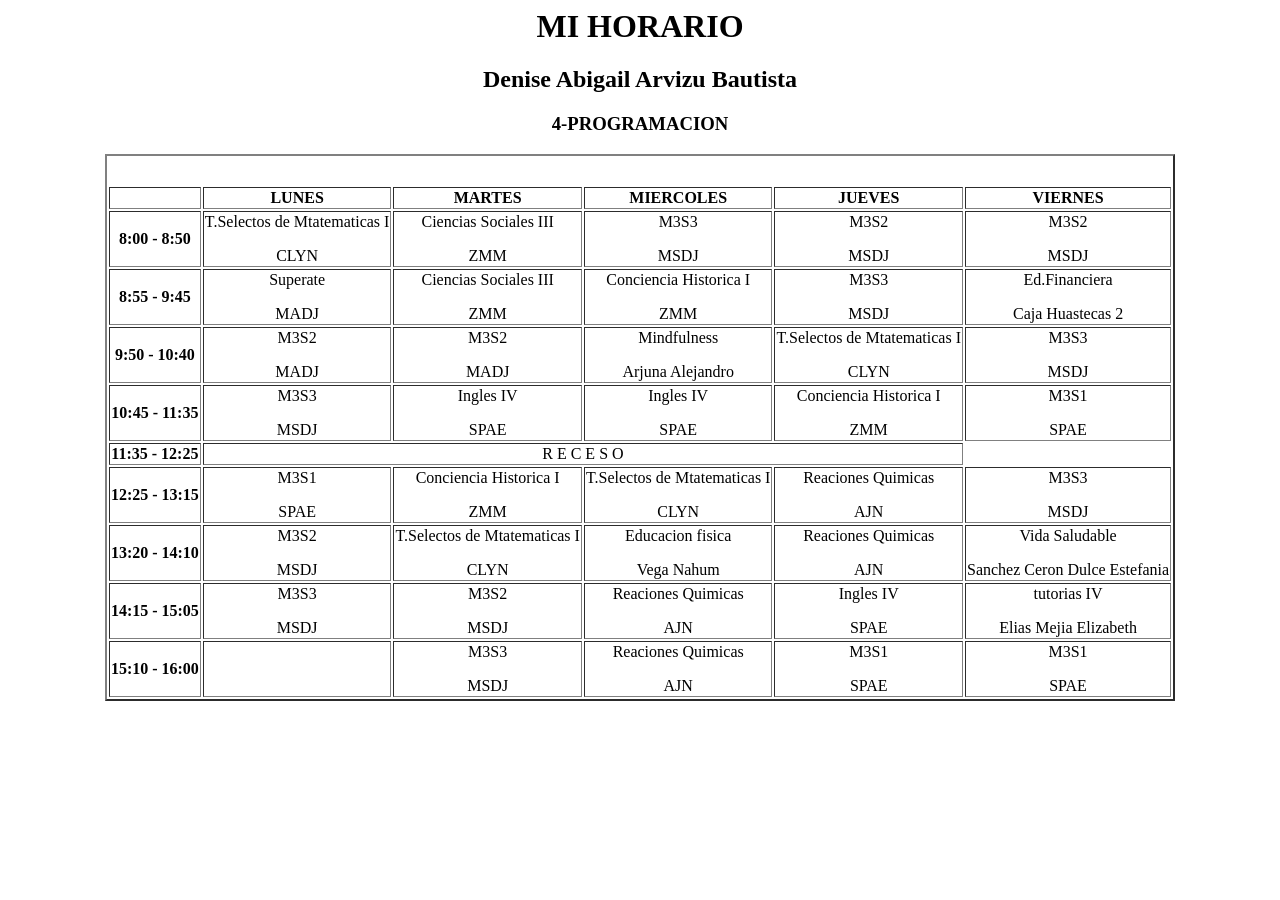
<file: index.html>
<html lang="es"><head>
    <meta charset="UTF-8">
    <title> MI HORARIO</title>
</head>
<body>
        <center>
            <h1>MI HORARIO</h1>
            <h2>Denise Abigail Arvizu Bautista</h2>
            <h3>4-PROGRAMACION</h3>
        </center>
        <center>
        <table border="2px sold black">
        <tbody><tr style=" width: 100; height: 10px;"></tr>
        <tr style="width: 20px; height: 15px;"></tr>
             <tr><th></th>
                <th>LUNES</th>
                <th>MARTES</th>
                <th>MIERCOLES</th>
                <th>JUEVES</th>
                <th>VIERNES</th>
         </tr>
         <tr style="width: 20%; height: 10%;">
                <th text="" -="" align="center">8:00 - 8:50</th>
                <td text="" -="" align="center">T.Selectos de Mtatematicas I <p> CLYN</p> </td>
                <td text="" -="" align="center">Ciencias Sociales III  <p>ZMM</p> </td>
                <td text="" -="" align="center">M3S3<p>MSDJ</p> </td>
                <td text="" -="" align=" center">M3S2<p>MSDJ</p> </td>
                <td text="" -="" align=" center">M3S2<p>MSDJ</p> </td>
        </tr>
         <tr style="width: 20%;height: 10%;">
            <th text="" -="" align="center">8:55 - 9:45</th>
            <td text="" -="" align="center">Superate<p>MADJ</p></td>
            <td text="" -="" align="center">Ciencias Sociales III  <p>ZMM</p> </td>
            <td text="" -="" align="center ">Conciencia Historica I <p>ZMM</p> </td>
            <td text="" -="" align="center">M3S3<p>MSDJ</p> </td>
            <td text="" -="" align="center ">Ed.Financiera <p>Caja Huastecas 2</p></td>
         </tr>
         <tr style="width: 20%; height: 10%;">
            <th text="" -="" align="center">9:50 - 10:40</th>
            <td text="" -="" align=" center">M3S2 <p>MADJ</p></td>
            <td text="" -="" align="center">M3S2 <p>MADJ</p></td>
            <td text="" -="" align="center">Mindfulness <p>Arjuna Alejandro</p></td>
            <td text="" -="" align="center">T.Selectos de Mtatematicas I <p> CLYN</p> </td>
            <td text="" -="" align="center">M3S3<p>MSDJ</p> </td>
         </tr>
         <tr style="width: 20%; height: 10%;">
            <th text="" -="" align="center">10:45 - 11:35</th>
            <td text="" -="" align="center">M3S3<p>MSDJ</p> </td>
            <td text="" -="" align="center">Ingles IV <p>SPAE</p></td>
            <td text="" -="" align="center">Ingles IV <p>SPAE</p></td>
            <td text="" -="" align="center ">Conciencia Historica I <p>ZMM</p> </td>
            <td text="" -="" align="center">M3S1<p>SPAE</p> </td>
         </tr>
         <tr style="width: 25%; height: 25%;">
            <th>11:35 - 12:25</th>
            <td colspan=" 4" style="text-align: center;">R         E         C         E         S         O</td>
         </tr>
         <tr style="width: 20%; height: 10%;">
            <th text="" -="" align="center">12:25 - 13:15</th>
            <td text="" -="" align="center">M3S1<p>SPAE</p> </td>
            <td text="" -="" align="center">Conciencia Historica I <p>ZMM</p> </td>
            <td text="" -="" align="center">T.Selectos de Mtatematicas I <p> CLYN</p> </td>
            <td text="" -="" align="center">Reaciones Quimicas <p>AJN</p></td>
            <td text="" -="" align="center">M3S3<p>MSDJ</p> </td>
         </tr>
         <tr style="width: 20%; height: 10%;">
            <th text="" -="" align="center">13:20 - 14:10</th>
            <td text="" -="" align="center">M3S2<p>MSDJ</p> </td>
            <td text="" -="" align="center">T.Selectos de Mtatematicas I <p> CLYN</p> </td>
            <td text="" -="" align="center">Educacion fisica <p>Vega Nahum</p></td>
            <td text="" -="" align="center">Reaciones Quimicas <p>AJN</p></td>
            <td text="" -="" align="center">Vida Saludable<p>Sanchez Ceron Dulce Estefania</p></td>
         </tr>
         <tr style="width: 20%; height: 10%;">
            <th text="" -="" align="center">14:15 - 15:05</th>
            <td text="" -="" align="center">M3S3<p>MSDJ</p> </td>
            <td text="" -="" align="center">M3S2<p>MSDJ</p> </td>
            <td text="" -="" align="center">Reaciones Quimicas <p>AJN</p></td>
            <td text="" -="" align="center">Ingles IV <p>SPAE</p></td>
            <td text="" -="" align="center">tutorias IV<p>Elias Mejia Elizabeth</p></td>
         </tr>
         <tr style="width: 20%;height: 10%;">
            <th text="" -="" align="center">15:10 - 16:00</th>
            <td text="" -="" align="center">      <p>      </p></td>
            <td text="" -="" align="center">M3S3<p>MSDJ</p> </td>
            <td text="" -="" align="center">Reaciones Quimicas <p>AJN</p></td>
            <td text="" -="" align="center">M3S1<p>SPAE</p> </td>
            <td text="" -="" align="center">M3S1<p>SPAE</p> </td>
         </tr>
        </tbody></table>
        </center>

</body></html>
</file>
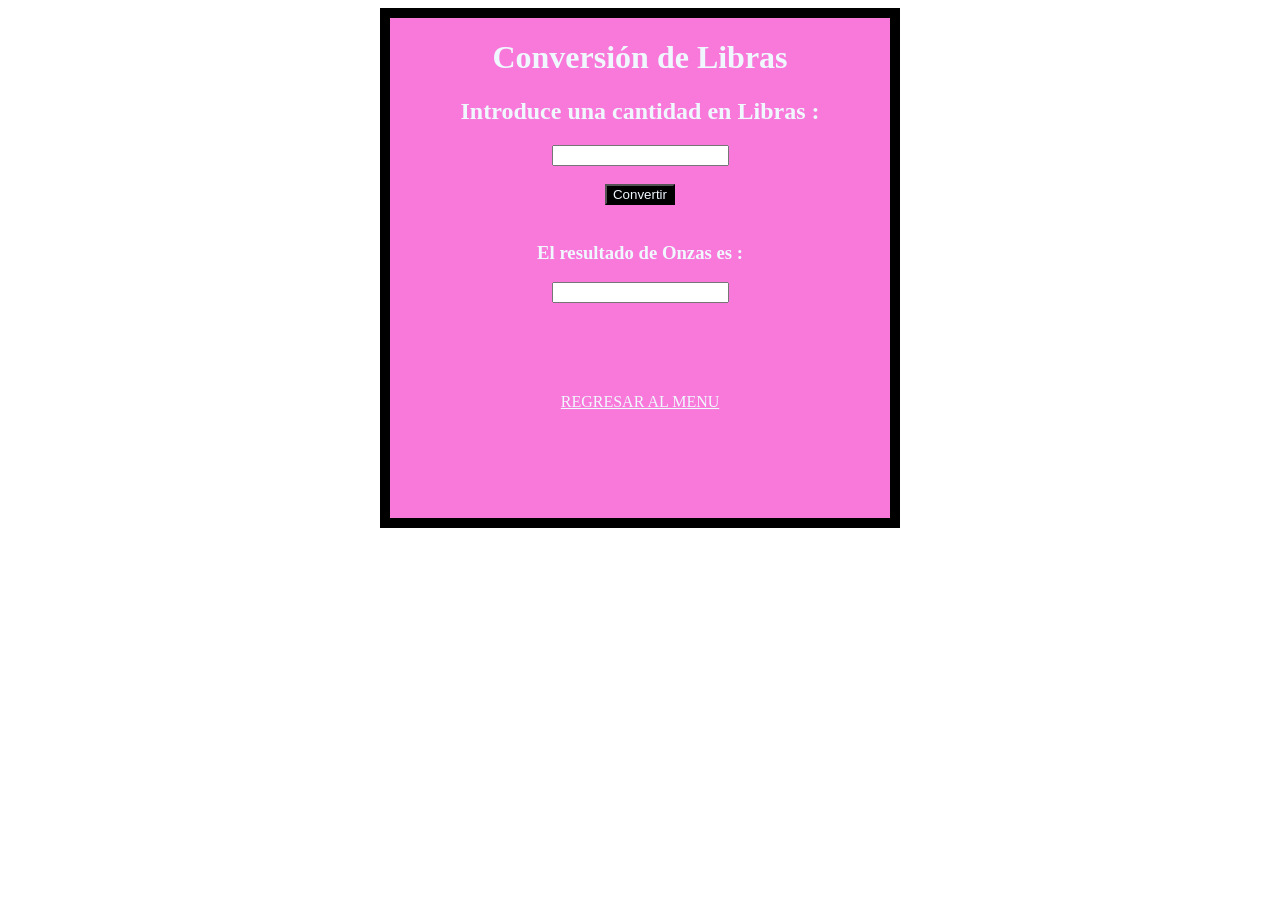
<file: Conversión10_id_a_onz.html>
<html lang="es">
<head>
    <meta charset="UTF-8">
    <title>Conversión de Libras a Onzas</title>
    <link rel="stylesheet" href="PA20.-Conversiónes.css">
</head>
<body>
    <center>
        <div id="Cont10">
            <h1 style="color: aliceblue;">Conversión de Libras</h1>
            <h2 style="color: aliceblue;">Introduce una cantidad en Libras :</h2>
                <input type="text" name="num1" id="num1">
                <br><br>
                <input style="background-color: black; color: aliceblue;" type="button" name="aceptar" id="aceptar" value="Convertir" onclick="Converción()">
                <br><br>
                <h3 style="color: aliceblue;">El resultado de Onzas es : </h3>
                <input type="text" name="result" id="result">
                <br><br>
                <br><br>
                <br><br>
                <a style="color: aliceblue;" href="Menu.html">REGRESAR AL MENU</a>
        </div>
    </center>
    <script>
        function Converción()
        {
            var lib1 = document.getElementById('num1').value;
            var operación = lib1 * 16;
            document.getElementById('result').value = operación;
        }
    </script>
</file>
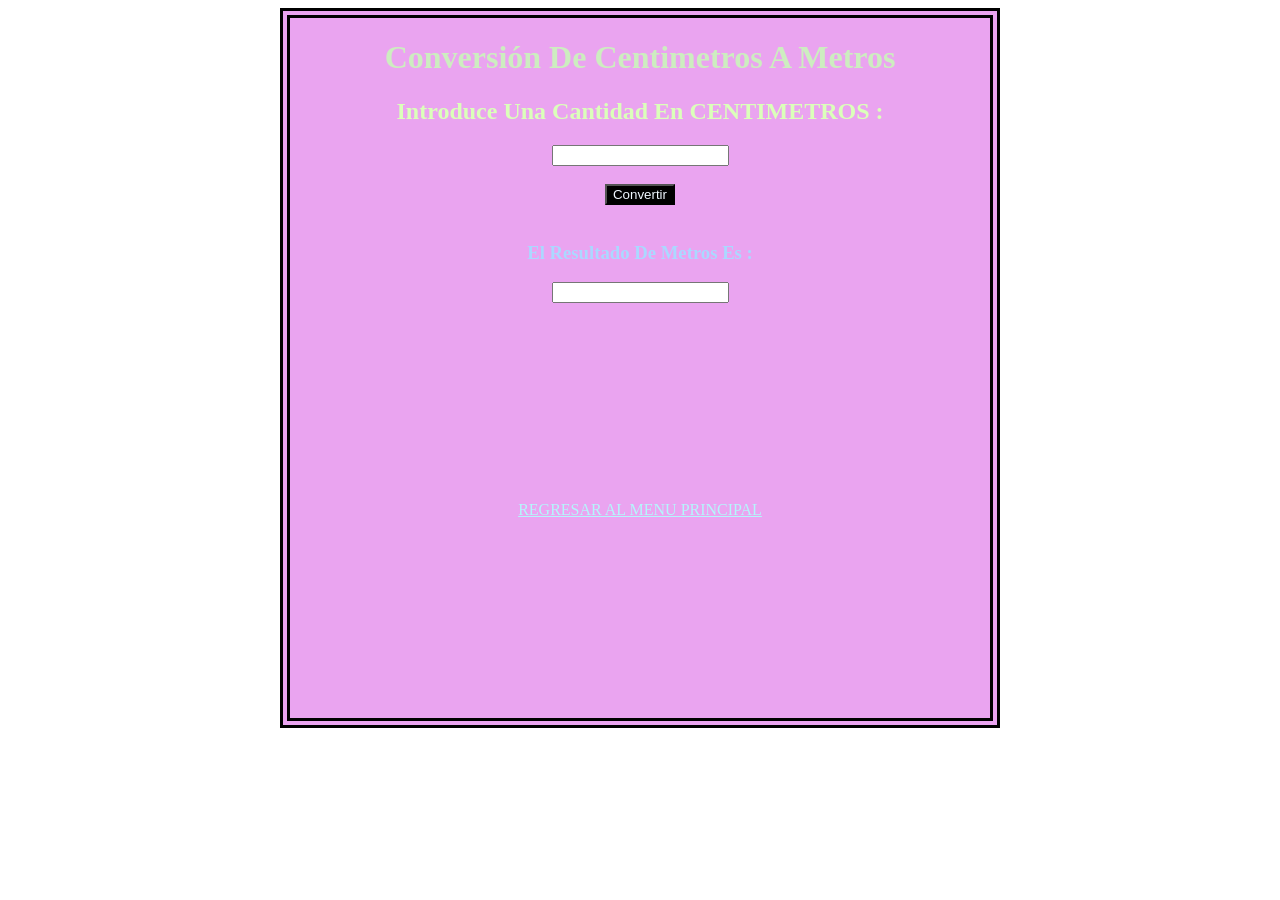
<file: Conversión1_cm_a_m.html>
<html lang="es">
<head>
    <meta charset="UTF-8">
    <title>Conversión de Cm a M</title>
    <link rel="stylesheet" href="PA20.-Conversiónes.css">
</head>
<body>
    <center>
        <div id="Cont1">
            <h1 style="color: #cdedc0;">Conversión De Centimetros A Metros</h1>
            <h2 style="color: #dbffba;">Introduce Una Cantidad En CENTIMETROS : </h2>
            <input type="text" name="num1" id="num1">
            <br><br>
            <input style= "background-color: black; color: aliceblue;" type="button" name="aceptar" id="aceptar" value="Convertir" onclick="converción()">
            <br><br>
            <h3 style="color: #abd8ff;">El Resultado De Metros Es :</h3>
            <input type="text" name="resul" id="resul">
            <br><br>
            <br><br>
            <br><br>
            <br><br>
            <br><br>
            <br><br>
            <a style="color: #b4f6fb;" href="Menu.html">REGRESAR AL MENU PRINCIPAL</a>
        </div>
    </center>
    <script>
        function converción()
        {
            var cm1 = document.getElementById('num1').value;
            var operación = cm1 / 100;
            document.getElementById('resul').value = operación;
        }
    </script>
</body>
</html>
</file>
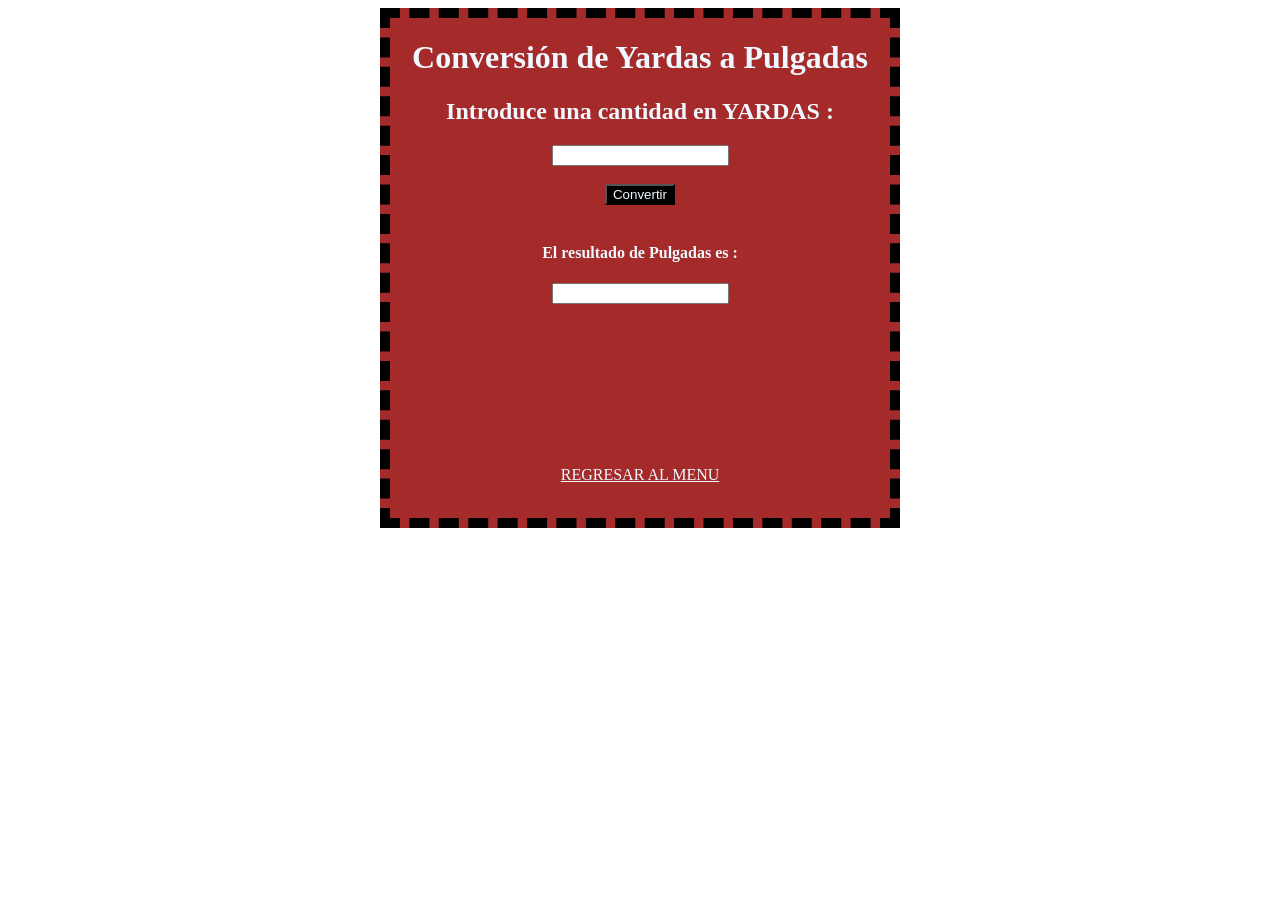
<file: Conversión2_yd_a_pg.html>
<html lang="es">
<head>
    <meta charset="UTF-8">
    <meta name="viewport" content="width=device-width, initial-scale=1.0">
    <title>Conversión de yardas a pulgadas</title>
    <link rel="stylesheet" href="PA20.-Conversiónes.css">
</head>
<body>
    <center>
        <div id="Cont2">
            <h1 style="color: aliceblue; border-radius: 2;">Conversión de Yardas a Pulgadas</h1>
            <h2 style="color: aliceblue; border-radius: 2;">Introduce una cantidad en YARDAS :</h2>
            <input type="text" name="num1" id="num1">
            <br><br>
            <input style="background-color: black; color: aliceblue;" type="button" name="aceptar" id="aceptar" value="Convertir" onclick="Converción()">
            <br><br>
            <h4 style="color: aliceblue;">El resultado de Pulgadas es : </h4>
            <input type="text" name="result" id="result">
            <br><br>
            <br><br>
            <br><br>
            <br><br>
            <br><br>
            <a style="color: aliceblue;" href="Menu.html">REGRESAR AL MENU</a>
        </div>
        <script>
            function Converción()
            {
                var yd1 = document.getElementById('num1').value;
                var operación = yd1 * 36;
                document.getElementById('result').value = operación;
            }
        </script>
    </center>
</body>
</html>
</file>
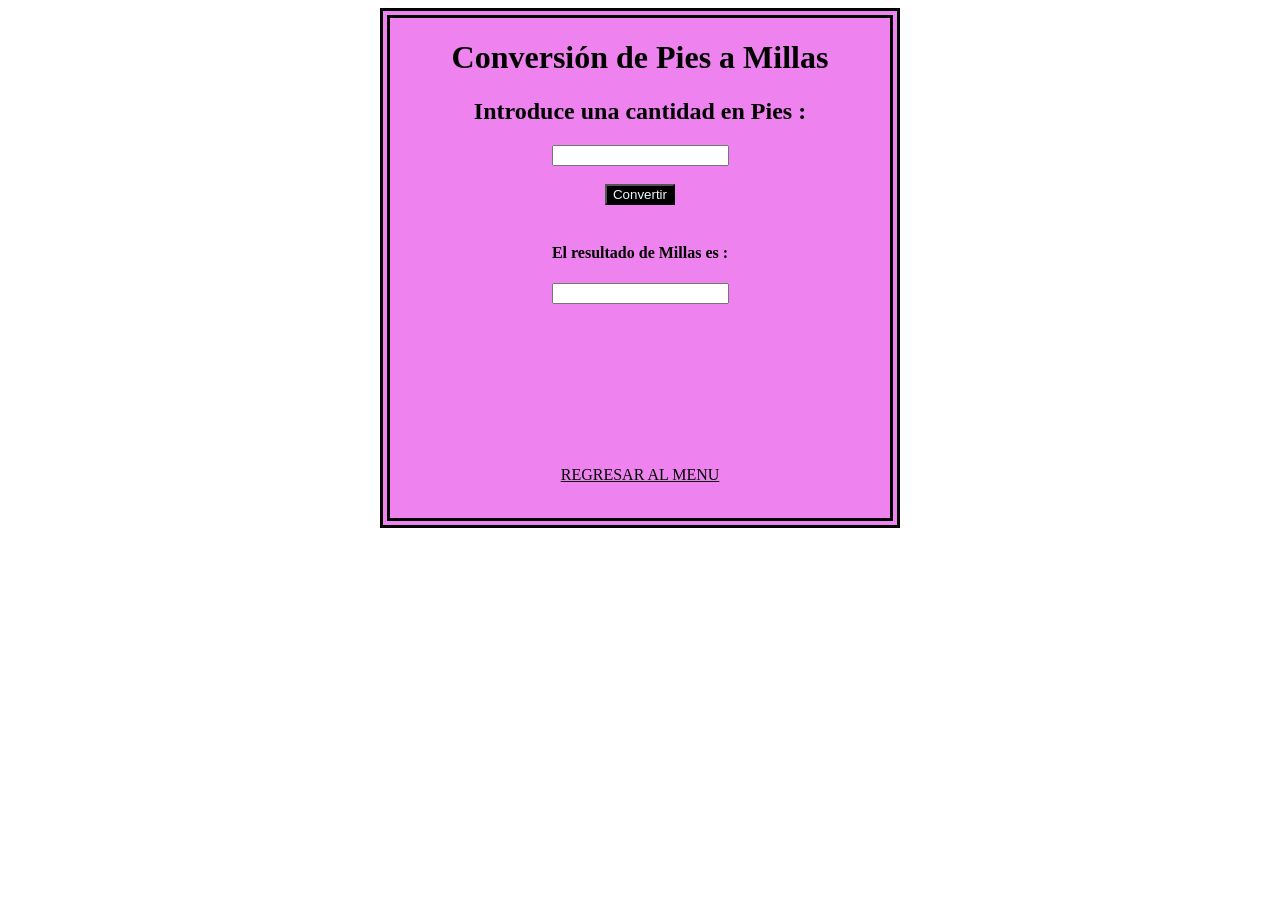
<file: Conversión3_ft_a_mil.html>
<html lang="es">
<head>
    <meta charset="UTF-8">
    <title>Conversión de Pies a Millas</title>
    <link rel="stylesheet" href="PA20.-Conversiónes.css">
</head>
<body>
    <center>
        <div id="Cont3">
            <h1>Conversión de Pies a Millas</h1>
            <h2>Introduce una cantidad en Pies :</h2>
                <input type="text" name="num1" id="num1">
                <br><br>
                <input style="background-color: black; color: aliceblue;" type="button" name="aceptar" id="aceptar" value="Convertir" onclick="Converción()">
                <br><br>
                <h4 style="color: black;">El resultado de Millas es : </h4>
                <input type="text" name="result" id="result">
                <br><br>
                <br><br>
                <br><br>
                <br><br>
                <br><br>
                <a style="color: black;" href="Menu.html">REGRESAR AL MENU</a>
        </div>
        <script>
            function Converción()
            {
                var pies1 = document.getElementById('num1').value;
                var operación = pies1 / 5280;
                document.getElementById('result').value = operación;
            }
        </script>
    </center>
</body>
</html>
</file>
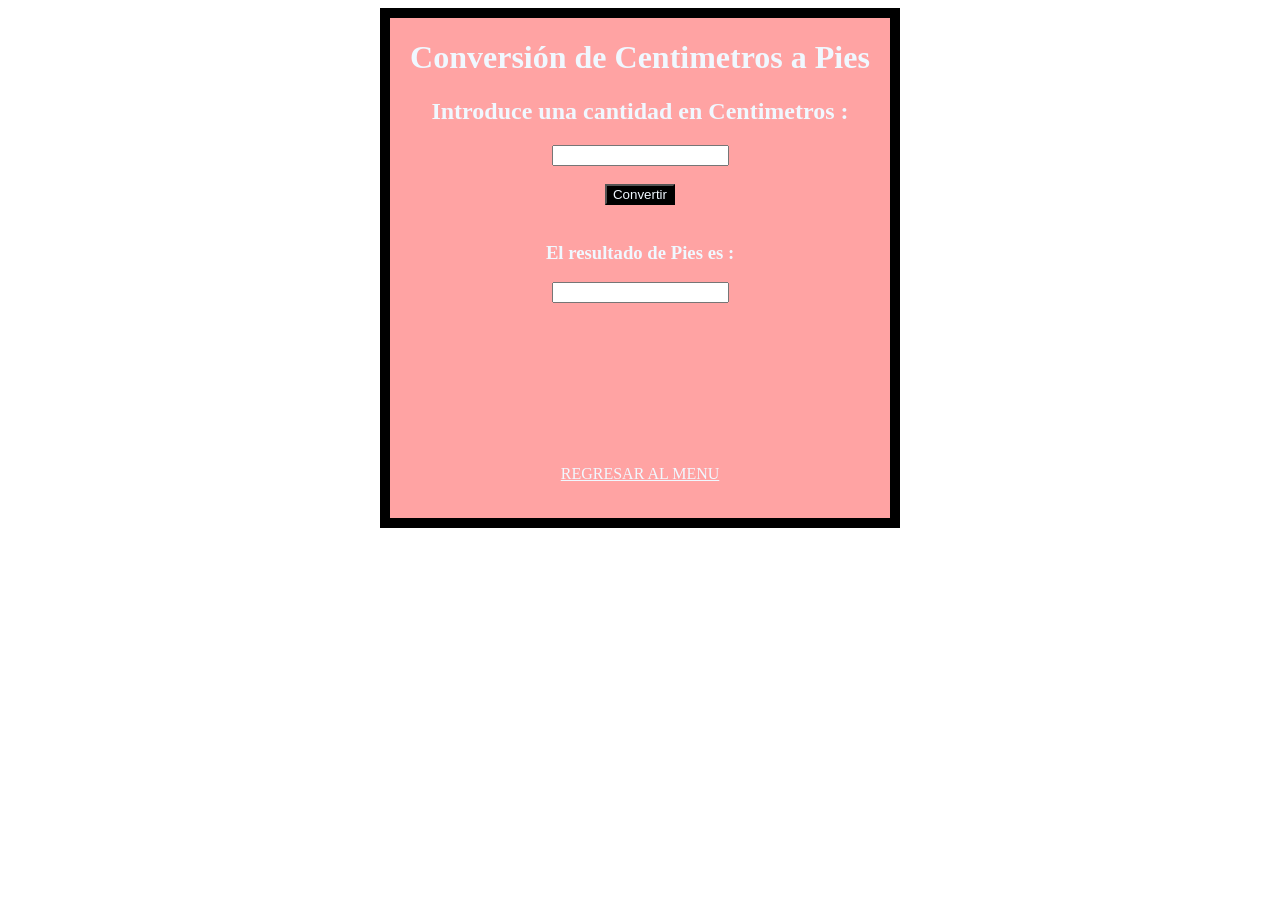
<file: Conversión4_km_a_ft.html>
<html lang="es">
<head>
    <meta charset="UTF-8">
    <title>Conversión de Centimetros a Pies</title>
    <link rel="stylesheet" href="PA20.-Conversiónes.css">
</head>
<body>
    <center>
        <div id="Cont4">
            <h1 style="color: aliceblue;">Conversión de Centimetros a Pies</h1>
            <h2 style="color: aliceblue;">Introduce una cantidad en Centimetros :</h2>
                <input type="text" name="num1" id="num1">
                <br><br>
                <input style="background-color: black; color: aliceblue;" type="button" name="aceptar" id="aceptar" value="Convertir" onclick="Converción()">
                <br><br>
                <h3 style="color: aliceblue;">El resultado de Pies es : </h3>
                <input type="text" name="result" id="result">
                <br><br>
                <br><br>
                <br><br>
                <br><br>
                <br><br>
                <a style="color: aliceblue" href="Menu.html">REGRESAR AL MENU</a>
        </div>
        <script>
            function Converción()
            {
                var cm1 = document.getElementById('num1').value;
                var operación = cm1 * 3280.34;
                document.getElementById('result').value = operación;
            }
        </script>
    </center>
</file>
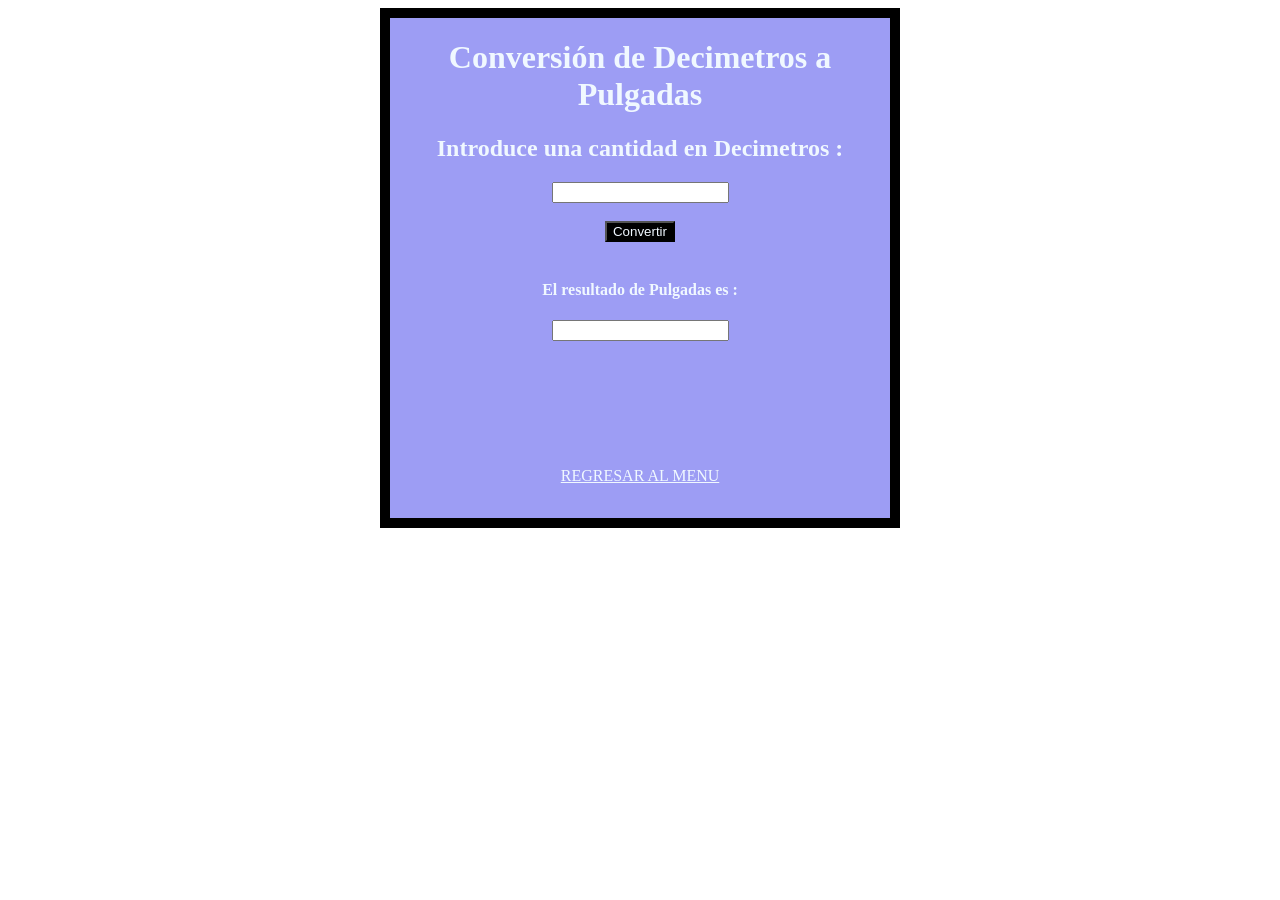
<file: Conversión5_dm_a_pg.html>
<html lang="es">
<head>
    <meta charset="UTF-8">
    <title>Conversión de Decimetros a Pulgadas</title>
    <link rel="stylesheet" href="PA20.-Conversiónes.css">
</head>
<body>
    <center>
        <div id="Cont5">
            <h1 style="color: aliceblue;">Conversión de Decimetros a Pulgadas</h1>
            <h2 style="color: aliceblue;">Introduce una cantidad en Decimetros :</h2>
                <input type="text" name="num1" id="num1">
                <br><br>
                <input style="background-color: black; color: aliceblue;" type="button" name="aceptar" id="aceptar" value="Convertir" onclick="Converción()">
                <br><br>
                <h4 style="color: aliceblue;">El resultado de Pulgadas es : </h4>
                <input type="text" name="result" id="result">
                <br><br>
                <br><br>
                <br><br>
                <br><br>
                <a style="color: aliceblue;" href="Menu.html">REGRESAR AL MENU</a>
        </div>
        <script>
            function Converción()
            {
                var dm1 = document.getElementById('num1').value;
                var operación = dm1 * 3.937;
                document.getElementById('result').value = operación;
            }
        </script>
    </center>
</file>
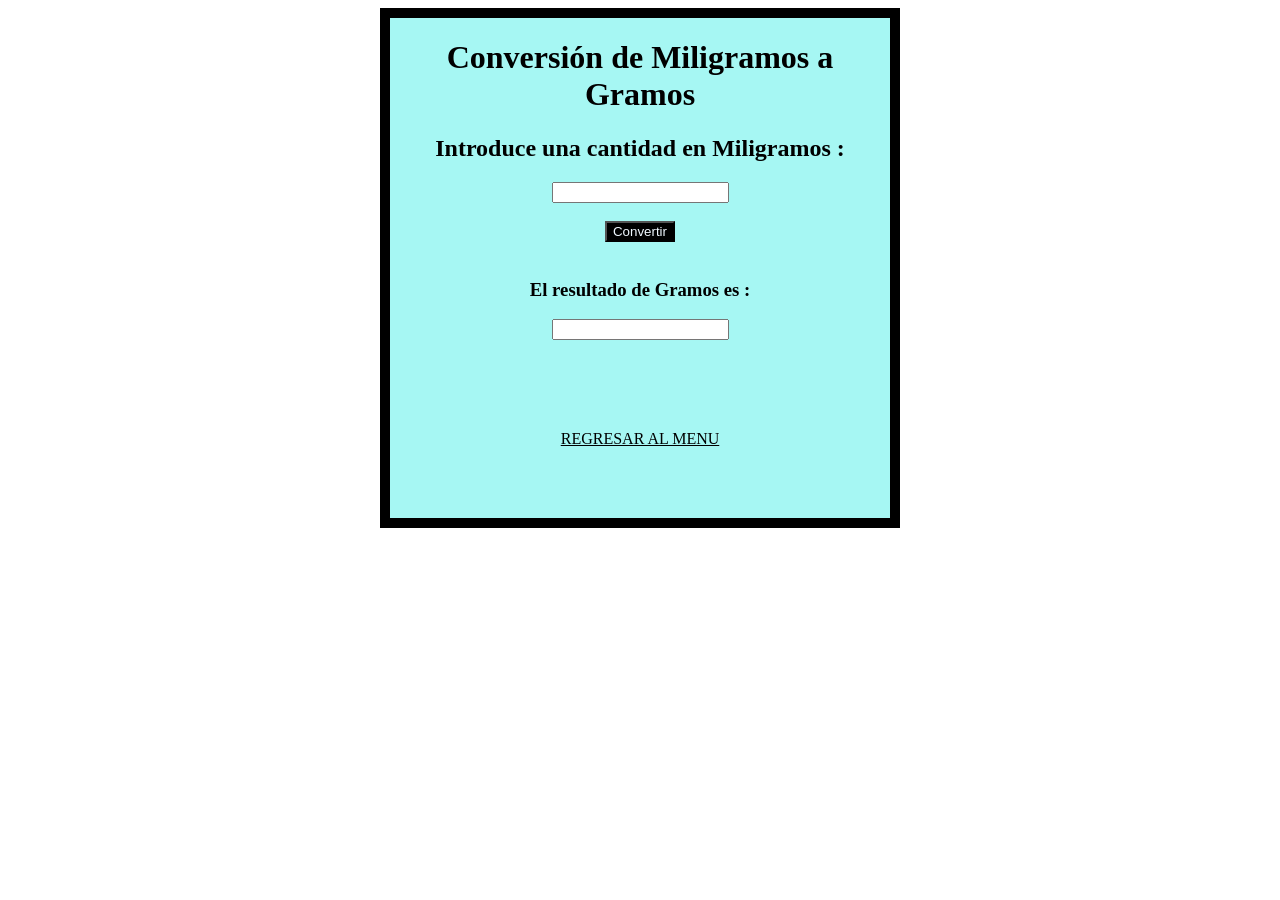
<file: Conversión6_mg_g.html>
<html lang="es">
<head>
    <meta charset="UTF-8">
    <title>Conversión de Miligramos a Gramos</title>
    <link rel="stylesheet" href="PA20.-Conversiónes.css">
</head>
<body>
<center>
    <div id="Cont6">
        <h1 style="color: black;">Conversión de  Miligramos a Gramos</h1>
        <h2 style="color: black;">Introduce una cantidad en  Miligramos : </h2>
            <input type="text" name="num1" id="num1">
            <br><br>
            <input style="background-color: black; color: aliceblue;" type="button" name="aceptar" id="aceptar" value="Convertir" onclick="Converción()">
            <br><br>
            <h3 style="color: black;">El resultado de Gramos es :</h3> 
            <input type="text" name="result" id="result">
            <br><br>
            <br><br>
            <br><br>
            <a style="color: black;" href="Menu.html">REGRESAR AL MENU</a>
    </div>
</center>
<script>
    function Converción()
    {
        var mil1 = document.getElementById('num1').value;
        var operación = mil1 * 0.1;
        document.getElementById('result').value = operación;
    }
</script>
</file>
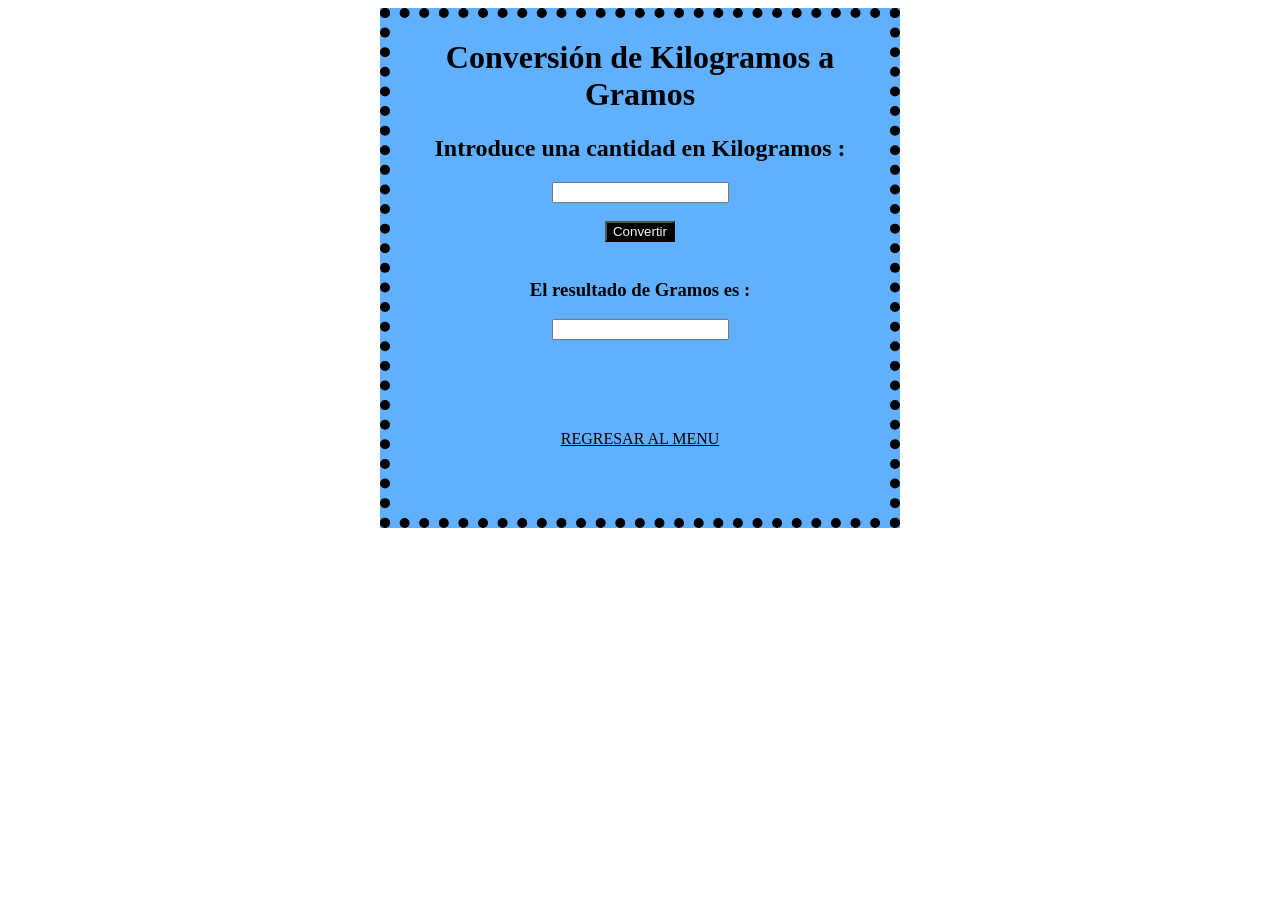
<file: Conversión7_kg_a_g.html>
<html lang="es">
<head>
    <meta charset="UTF-8">
    <title>Conversión de Kilogramos a Gramos</title>
    <link rel="stylesheet" href="PA20.-Conversiónes.css">
</head>
<body>
    <center>
        <div id="Cont7">
            <h1>Conversión de Kilogramos a Gramos</h1>
            <h2>Introduce una cantidad en Kilogramos :</h2>
                <input type="text" name="num1" id="num1">
                <br><br>
                <input style="background-color: black; color: aliceblue;" type="button" name="aceptar" id="aceptar" value="Convertir" onclick="Converción()">
                <br><br>
                <h3>El resultado de Gramos es : </h3>
                <input type="text" name="result" id="result">
                <br><br>
                <br><br>
                <br><br>
                <a style="color: black;" href="Menu.html">REGRESAR AL MENU</a>
        </div>
    </center>
    <script>
        function Converción()
        {
            var kig1 = document.getElementById('num1').value;
            var operación = kig1 * 1000;
            document.getElementById('result').value = operación;
        }
    </script>
</file>
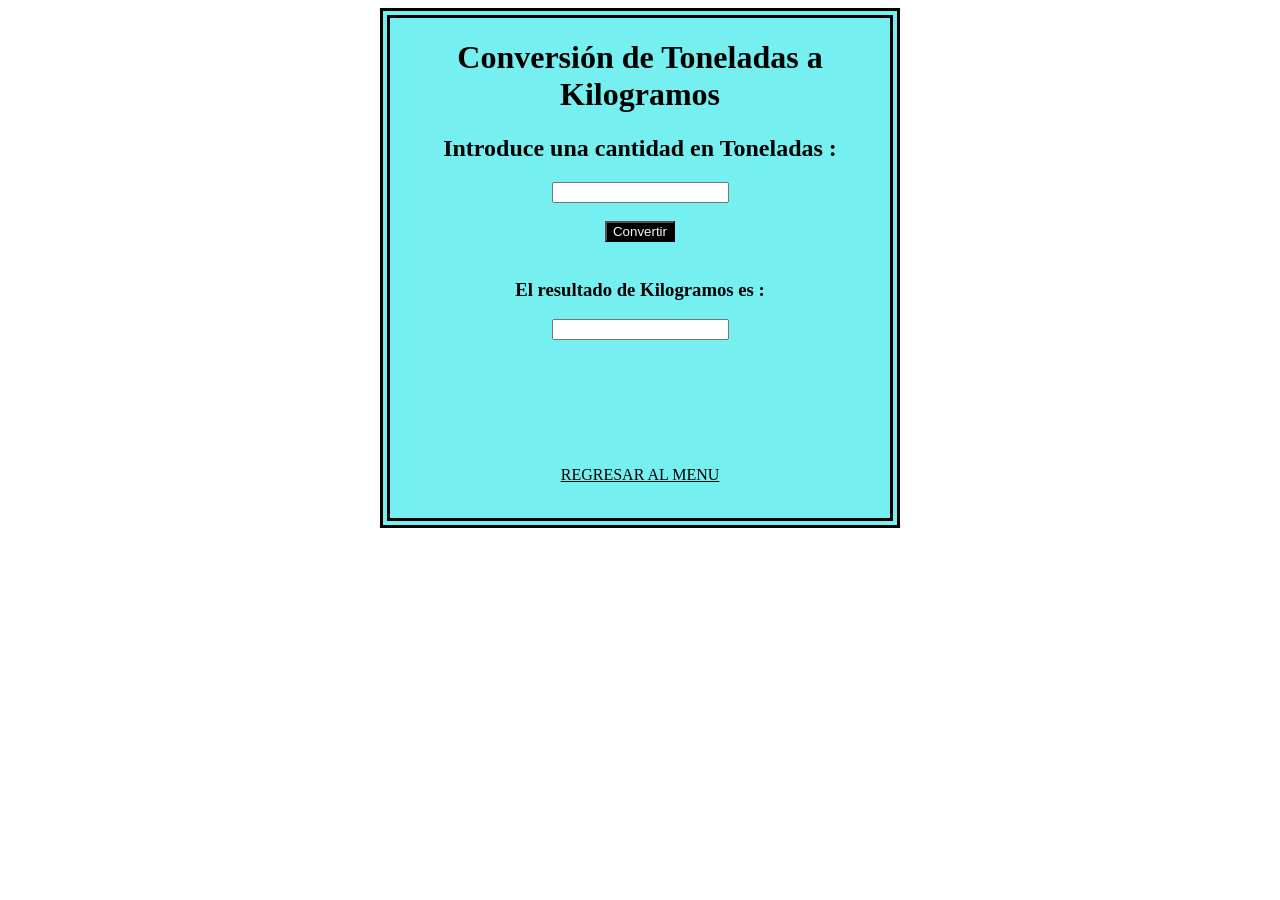
<file: Conversión8_ton_a_kg.html>
<html lang="es">
<head>
    <meta charset="UTF-8">
    <title>Conversión de Toneladas a Kilogramos</title>
    <link rel="stylesheet" href="PA20.-Conversiónes.css">
</head>
<body>
    <center>
        <div id="Cont8">
            <h1>Conversión de Toneladas a Kilogramos</h1>
            <h2>Introduce una cantidad en Toneladas :</h2>
                <input type="text" name="num1" id="num1">
                <br><br>
                <input style="background-color: black; color: aliceblue;" type="button" name="aceptar" id="aceptar" value="Convertir" onclick="Converción()">
                <br><br>
                <h3>El resultado de Kilogramos es : </h3>
                <input type="text" name="result" id="result">
                <br><br>
                <br><br>
                <br><br>
                <br><br>
                <a style="color: black;" href="Menu.html">REGRESAR AL MENU</a>
        </div>
    </center>
    <script>
        function Converción()
        {
            var ton1 = document.getElementById('num1').value;
            var operación = ton1 * 1000;
            document.getElementById('result').value = operación;
        }
    </script>
</file>
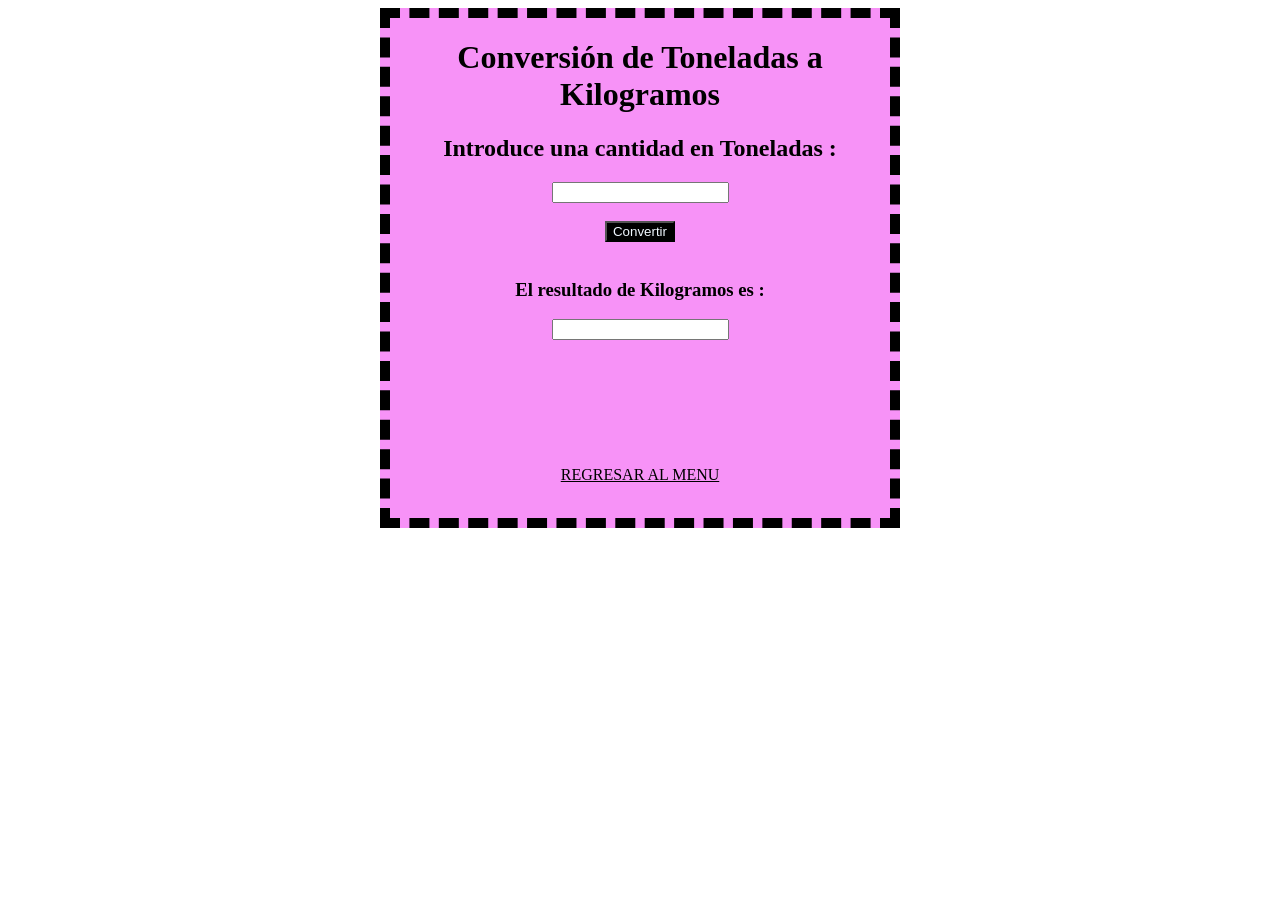
<file: Conversión9_oz_a_g.html>
<html lang="es">
<head>
    <meta charset="UTF-8">
    <title>Conversión de Toneladas a Kilogramos</title>
    <link rel="stylesheet" href="PA20.-Conversiónes.css">
</head>
<body>
    <center>
        <div id="Cont9">
            <h1>Conversión de Toneladas a Kilogramos</h1>
            <h2>Introduce una cantidad en Toneladas :</h2>
                <input type="text" name="num1" id="num1">
                <br><br>
                <input style="background-color: black; color: aliceblue;" type="button" name="aceptar" id="aceptar" value="Convertir" onclick="Converción()">
                <br><br>
                <h3>El resultado de Kilogramos es : </h3>
                <input type="text" name="result" id="result">
                <br><br>
                <br><br>
                <br><br>
                <br><br>
                <a style="color: black;" href="Menu.html">REGRESAR AL MENU</a>
        </div>
    </center>
    <script>
        function Converción()
        {
            var ton1 = document.getElementById('num1').value;
            var operación = ton1 * 1000;
            document.getElementById('result').value = operación;
        }
    </script>
</file>
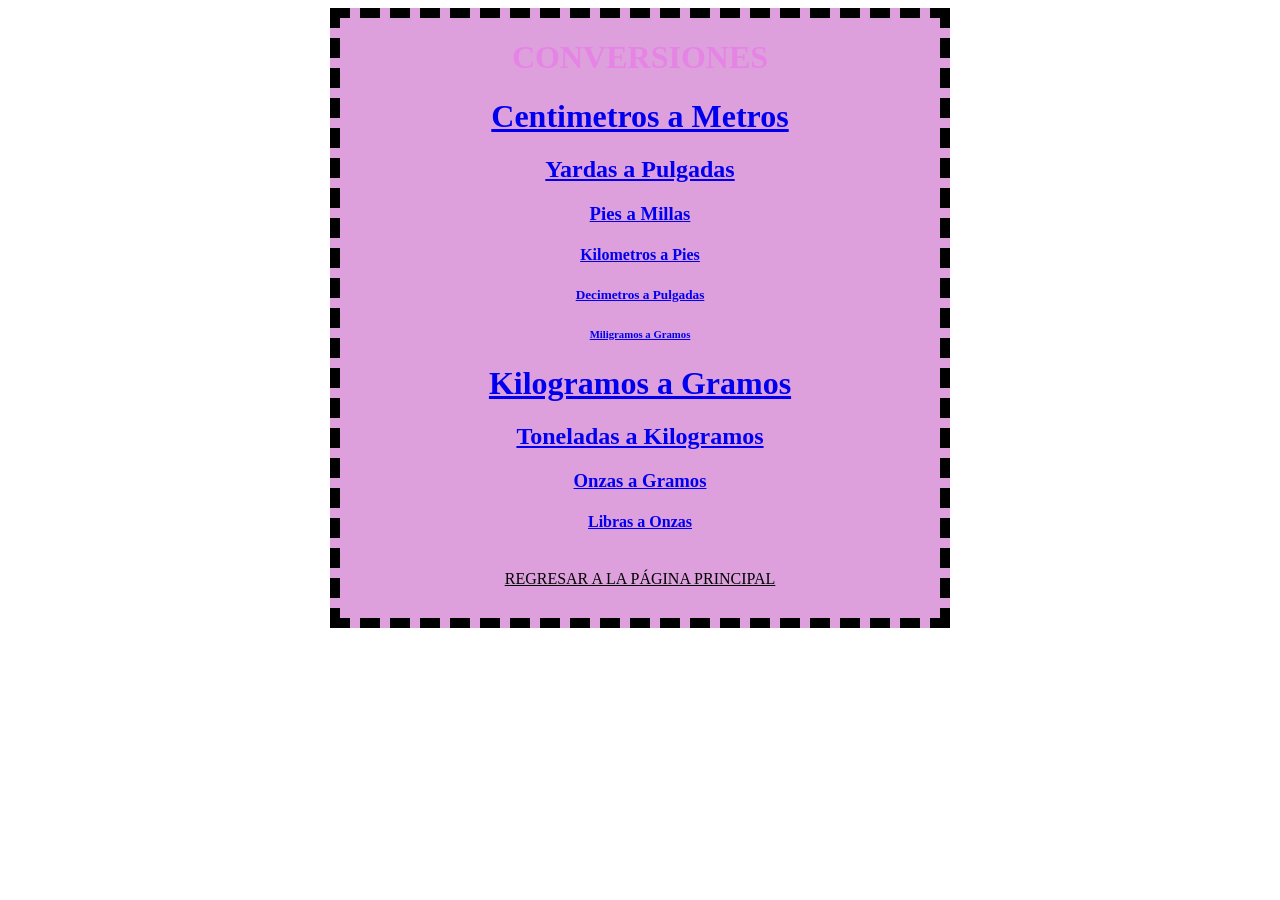
<file: Menu.html>
<html lang="es">
<head>
    <meta charset="UTF-8">
    <title>Conversiones</title>
    <link rel="stylesheet" href="PA20.-Conversiónes.css">
</head>
<body>
    <center>
        <div id="M1">
            <h1 style="color: #e684e6;">CONVERSIONES</h1>
            <h1><a href="Conversión1_cm_a_m.html">Centimetros a Metros</a></h1>
            <h2><a href="Conversión2_yd_a_pg.html">Yardas a Pulgadas</a></h2>
            <h3><a href="Conversión3_ft_a_mil.html">Pies a Millas</a></h3>
            <h4><a href="Conversión4_km_a_ft.html">Kilometros a Pies</a></h4>
            <h5><a href="Conversión5_dm_a_pg.html">Decimetros a Pulgadas</a></h5>
            <h6><a href="Conversión6_mg_g.html">Miligramos a Gramos</a></h6>
            <h1><a href="Conversión7_kg_a_g.html">Kilogramos a Gramos</a></h1>
            <h2><a href="Conversión8_ton_a_kg.html">Toneladas a Kilogramos</a></h2>
            <h3><a href="Conversión9_oz_a_g.html">Onzas a Gramos</a></h3>
            <h4><a href="Conversión10_id_a_onz.html">Libras a Onzas</a></h4>
            <br>
            <a style="color: #000000;" href="PA20.-Portada.html">REGRESAR A LA PÁGINA PRINCIPAL</a>
        </div>
    </center> 
</body>
</html>
</file>
<file: PA20.-Conversiónes.css>
#Cont1
{
    width: 700px;
    height: 700px;
    border: 10px double black;
    margin: auto;
    background-color: #eaa4f0;
    background-size: 100% 100%;
    animation-direction: alternate;
}
#Cont2
{
    width: 500px;
    height: 500px;
    border: 10px dashed black;
    margin: auto;
    background-color: brown;
    background-size: 50% 50%;
    animation-direction: alternate; 
}
#Cont3
{
    width: 500px;
    height: 500px;
    border: 10px double black;
    margin: auto;
    background-color: violet;
    background-size: 50% 50%;
    animation-direction: alternate; 
}
#Cont4
{
    width: 500px;
    height: 500px;
    border: 10px solid black;
    margin: auto;
    background-color: #ffa3a3;
    background-size: 50% 50%;
    animation-direction: alternate; 
}
#Cont5
{
    width: 500px;
    height: 500px;
    border: 10px solid black;
    margin: auto;
    background-color: #9d9df4;
    background-size: 50% 50%;
    animation-direction: alternate; 
}
#Cont6
{
    width: 500px;
    height: 500px;
    border: 10px solid black;
    margin: auto;
    background-color: #a6f7f3;
    background-size: 50% 50%;
    animation-direction: alternate; 
}
#Cont7
{
    width: 500px;
    height: 500px;
    border: 10px dotted black;
    margin: auto;
    background-color: #60b0ff;
    background-size: 50% 50%;
    animation-direction: alternate; 
}
#Cont8
{
    width: 500px;
    height: 500px;
    border: 10px double black;
    margin: auto;
    background-color: #76eff1;
    background-size: 50% 50%;
    animation-direction: alternate; 
}
#Cont9
{
    width: 500px;
    height: 500px;
    border: 10px dashed black;
    margin: auto;
    background-color: #f792f7;
    background-size: 50% 50%;
    animation-direction: alternate; 
}
#Cont10
{
    width: 500px;
    height: 500px;
    border: 10px solid black;
    margin: auto;
    background-color: #f879da;
    background-size: 50% 50%;
    animation-direction: alternate; 
}
#M1
{
    width: 600px;
    height: 600px;
    border: 10px dashed black;
    margin: auto;
    background-color: plum;
    background-size: 50% 50%;
    animation-direction: alternate;  
}
</file>
